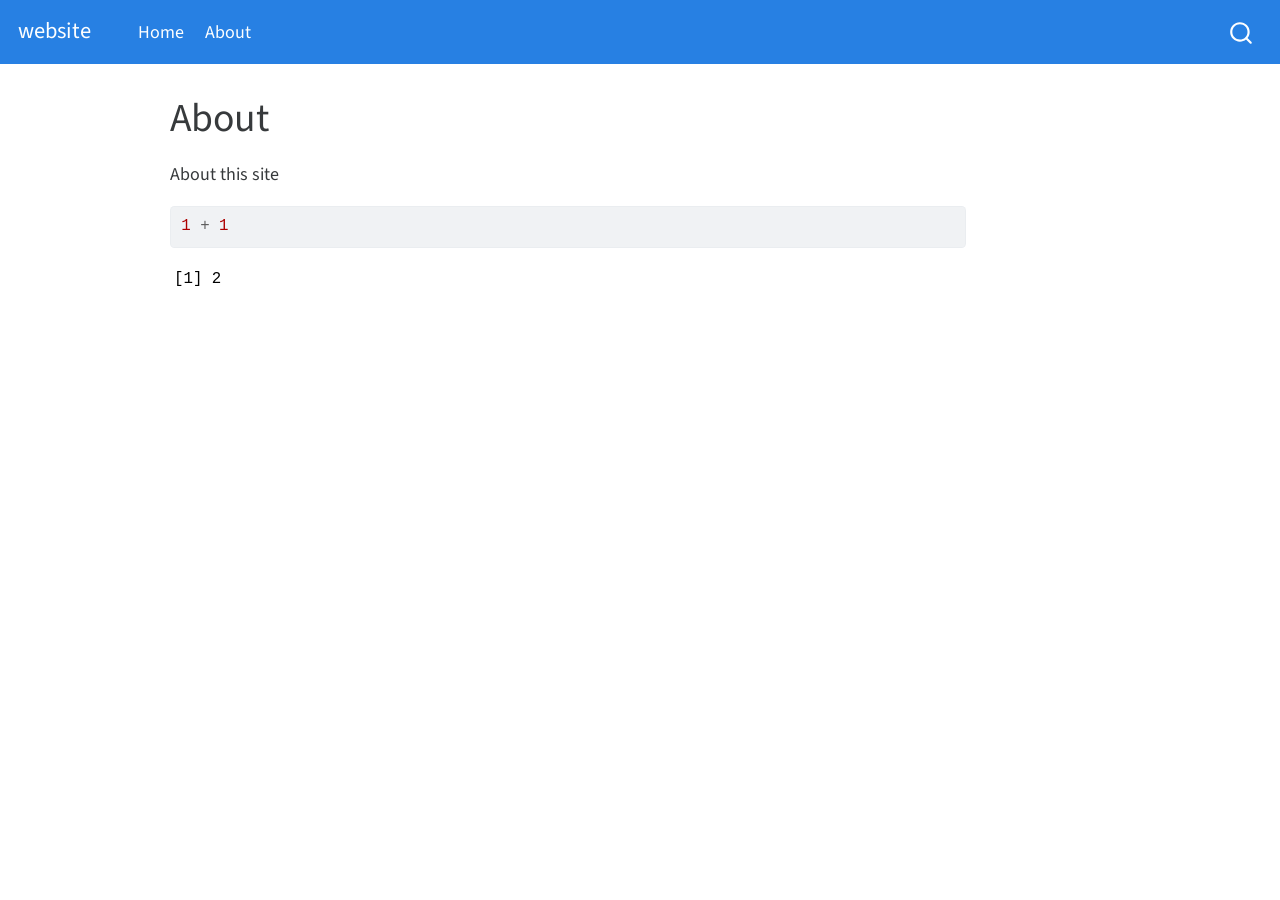
<file: docs/about.html>
<!DOCTYPE html>
<html xmlns="http://www.w3.org/1999/xhtml" lang="en" xml:lang="en"><head>

<meta charset="utf-8">
<meta name="generator" content="quarto-1.2.335">

<meta name="viewport" content="width=device-width, initial-scale=1.0, user-scalable=yes">


<title>website - About</title>
<style>
code{white-space: pre-wrap;}
span.smallcaps{font-variant: small-caps;}
div.columns{display: flex; gap: min(4vw, 1.5em);}
div.column{flex: auto; overflow-x: auto;}
div.hanging-indent{margin-left: 1.5em; text-indent: -1.5em;}
ul.task-list{list-style: none;}
ul.task-list li input[type="checkbox"] {
  width: 0.8em;
  margin: 0 0.8em 0.2em -1.6em;
  vertical-align: middle;
}
pre > code.sourceCode { white-space: pre; position: relative; }
pre > code.sourceCode > span { display: inline-block; line-height: 1.25; }
pre > code.sourceCode > span:empty { height: 1.2em; }
.sourceCode { overflow: visible; }
code.sourceCode > span { color: inherit; text-decoration: inherit; }
div.sourceCode { margin: 1em 0; }
pre.sourceCode { margin: 0; }
@media screen {
div.sourceCode { overflow: auto; }
}
@media print {
pre > code.sourceCode { white-space: pre-wrap; }
pre > code.sourceCode > span { text-indent: -5em; padding-left: 5em; }
}
pre.numberSource code
  { counter-reset: source-line 0; }
pre.numberSource code > span
  { position: relative; left: -4em; counter-increment: source-line; }
pre.numberSource code > span > a:first-child::before
  { content: counter(source-line);
    position: relative; left: -1em; text-align: right; vertical-align: baseline;
    border: none; display: inline-block;
    -webkit-touch-callout: none; -webkit-user-select: none;
    -khtml-user-select: none; -moz-user-select: none;
    -ms-user-select: none; user-select: none;
    padding: 0 4px; width: 4em;
    color: #aaaaaa;
  }
pre.numberSource { margin-left: 3em; border-left: 1px solid #aaaaaa;  padding-left: 4px; }
div.sourceCode
  {   }
@media screen {
pre > code.sourceCode > span > a:first-child::before { text-decoration: underline; }
}
code span.al { color: #ff0000; font-weight: bold; } /* Alert */
code span.an { color: #60a0b0; font-weight: bold; font-style: italic; } /* Annotation */
code span.at { color: #7d9029; } /* Attribute */
code span.bn { color: #40a070; } /* BaseN */
code span.bu { color: #008000; } /* BuiltIn */
code span.cf { color: #007020; font-weight: bold; } /* ControlFlow */
code span.ch { color: #4070a0; } /* Char */
code span.cn { color: #880000; } /* Constant */
code span.co { color: #60a0b0; font-style: italic; } /* Comment */
code span.cv { color: #60a0b0; font-weight: bold; font-style: italic; } /* CommentVar */
code span.do { color: #ba2121; font-style: italic; } /* Documentation */
code span.dt { color: #902000; } /* DataType */
code span.dv { color: #40a070; } /* DecVal */
code span.er { color: #ff0000; font-weight: bold; } /* Error */
code span.ex { } /* Extension */
code span.fl { color: #40a070; } /* Float */
code span.fu { color: #06287e; } /* Function */
code span.im { color: #008000; font-weight: bold; } /* Import */
code span.in { color: #60a0b0; font-weight: bold; font-style: italic; } /* Information */
code span.kw { color: #007020; font-weight: bold; } /* Keyword */
code span.op { color: #666666; } /* Operator */
code span.ot { color: #007020; } /* Other */
code span.pp { color: #bc7a00; } /* Preprocessor */
code span.sc { color: #4070a0; } /* SpecialChar */
code span.ss { color: #bb6688; } /* SpecialString */
code span.st { color: #4070a0; } /* String */
code span.va { color: #19177c; } /* Variable */
code span.vs { color: #4070a0; } /* VerbatimString */
code span.wa { color: #60a0b0; font-weight: bold; font-style: italic; } /* Warning */
</style>


<script src="site_libs/quarto-nav/quarto-nav.js"></script>
<script src="site_libs/quarto-nav/headroom.min.js"></script>
<script src="site_libs/clipboard/clipboard.min.js"></script>
<script src="site_libs/quarto-search/autocomplete.umd.js"></script>
<script src="site_libs/quarto-search/fuse.min.js"></script>
<script src="site_libs/quarto-search/quarto-search.js"></script>
<meta name="quarto:offset" content="./">
<script src="site_libs/quarto-html/quarto.js"></script>
<script src="site_libs/quarto-html/popper.min.js"></script>
<script src="site_libs/quarto-html/tippy.umd.min.js"></script>
<script src="site_libs/quarto-html/anchor.min.js"></script>
<link href="site_libs/quarto-html/tippy.css" rel="stylesheet">
<link href="site_libs/quarto-html/quarto-syntax-highlighting.css" rel="stylesheet" id="quarto-text-highlighting-styles">
<script src="site_libs/bootstrap/bootstrap.min.js"></script>
<link href="site_libs/bootstrap/bootstrap-icons.css" rel="stylesheet">
<link href="site_libs/bootstrap/bootstrap.min.css" rel="stylesheet" id="quarto-bootstrap" data-mode="light">
<script id="quarto-search-options" type="application/json">{
  "location": "navbar",
  "copy-button": false,
  "collapse-after": 3,
  "panel-placement": "end",
  "type": "overlay",
  "limit": 20,
  "language": {
    "search-no-results-text": "No results",
    "search-matching-documents-text": "matching documents",
    "search-copy-link-title": "Copy link to search",
    "search-hide-matches-text": "Hide additional matches",
    "search-more-match-text": "more match in this document",
    "search-more-matches-text": "more matches in this document",
    "search-clear-button-title": "Clear",
    "search-detached-cancel-button-title": "Cancel",
    "search-submit-button-title": "Submit"
  }
}</script>


<link rel="stylesheet" href="styles.css">
</head>

<body class="nav-fixed">

<div id="quarto-search-results"></div>
  <header id="quarto-header" class="headroom fixed-top">
    <nav class="navbar navbar-expand-lg navbar-dark ">
      <div class="navbar-container container-fluid">
      <div class="navbar-brand-container">
    <a class="navbar-brand" href="./index.html">
    <span class="navbar-title">website</span>
    </a>
  </div>
          <button class="navbar-toggler" type="button" data-bs-toggle="collapse" data-bs-target="#navbarCollapse" aria-controls="navbarCollapse" aria-expanded="false" aria-label="Toggle navigation" onclick="if (window.quartoToggleHeadroom) { window.quartoToggleHeadroom(); }">
  <span class="navbar-toggler-icon"></span>
</button>
          <div class="collapse navbar-collapse" id="navbarCollapse">
            <ul class="navbar-nav navbar-nav-scroll me-auto">
  <li class="nav-item">
    <a class="nav-link" href="./index.html">
 <span class="menu-text">Home</span></a>
  </li>  
  <li class="nav-item">
    <a class="nav-link active" href="./about.html" aria-current="page">
 <span class="menu-text">About</span></a>
  </li>  
</ul>
              <div id="quarto-search" class="" title="Search"></div>
          </div> <!-- /navcollapse -->
      </div> <!-- /container-fluid -->
    </nav>
</header>
<!-- content -->
<div id="quarto-content" class="quarto-container page-columns page-rows-contents page-layout-article page-navbar">
<!-- sidebar -->
<!-- margin-sidebar -->
    <div id="quarto-margin-sidebar" class="sidebar margin-sidebar">
        
    </div>
<!-- main -->
<main class="content" id="quarto-document-content">

<header id="title-block-header" class="quarto-title-block default">
<div class="quarto-title">
<h1 class="title">About</h1>
</div>



<div class="quarto-title-meta">

    
  
    
  </div>
  

</header>

<p>About this site</p>
<div class="cell">
<div class="sourceCode cell-code" id="cb1"><pre class="sourceCode r code-with-copy"><code class="sourceCode r"><span id="cb1-1"><a href="#cb1-1" aria-hidden="true" tabindex="-1"></a><span class="dv">1</span> <span class="sc">+</span> <span class="dv">1</span></span></code><button title="Copy to Clipboard" class="code-copy-button"><i class="bi"></i></button></pre></div>
<div class="cell-output cell-output-stdout">
<pre><code>[1] 2</code></pre>
</div>
</div>



</main> <!-- /main -->
<script id="quarto-html-after-body" type="application/javascript">
window.document.addEventListener("DOMContentLoaded", function (event) {
  const toggleBodyColorMode = (bsSheetEl) => {
    const mode = bsSheetEl.getAttribute("data-mode");
    const bodyEl = window.document.querySelector("body");
    if (mode === "dark") {
      bodyEl.classList.add("quarto-dark");
      bodyEl.classList.remove("quarto-light");
    } else {
      bodyEl.classList.add("quarto-light");
      bodyEl.classList.remove("quarto-dark");
    }
  }
  const toggleBodyColorPrimary = () => {
    const bsSheetEl = window.document.querySelector("link#quarto-bootstrap");
    if (bsSheetEl) {
      toggleBodyColorMode(bsSheetEl);
    }
  }
  toggleBodyColorPrimary();  
  const icon = "";
  const anchorJS = new window.AnchorJS();
  anchorJS.options = {
    placement: 'right',
    icon: icon
  };
  anchorJS.add('.anchored');
  const clipboard = new window.ClipboardJS('.code-copy-button', {
    target: function(trigger) {
      return trigger.previousElementSibling;
    }
  });
  clipboard.on('success', function(e) {
    // button target
    const button = e.trigger;
    // don't keep focus
    button.blur();
    // flash "checked"
    button.classList.add('code-copy-button-checked');
    var currentTitle = button.getAttribute("title");
    button.setAttribute("title", "Copied!");
    let tooltip;
    if (window.bootstrap) {
      button.setAttribute("data-bs-toggle", "tooltip");
      button.setAttribute("data-bs-placement", "left");
      button.setAttribute("data-bs-title", "Copied!");
      tooltip = new bootstrap.Tooltip(button, 
        { trigger: "manual", 
          customClass: "code-copy-button-tooltip",
          offset: [0, -8]});
      tooltip.show();    
    }
    setTimeout(function() {
      if (tooltip) {
        tooltip.hide();
        button.removeAttribute("data-bs-title");
        button.removeAttribute("data-bs-toggle");
        button.removeAttribute("data-bs-placement");
      }
      button.setAttribute("title", currentTitle);
      button.classList.remove('code-copy-button-checked');
    }, 1000);
    // clear code selection
    e.clearSelection();
  });
  function tippyHover(el, contentFn) {
    const config = {
      allowHTML: true,
      content: contentFn,
      maxWidth: 500,
      delay: 100,
      arrow: false,
      appendTo: function(el) {
          return el.parentElement;
      },
      interactive: true,
      interactiveBorder: 10,
      theme: 'quarto',
      placement: 'bottom-start'
    };
    window.tippy(el, config); 
  }
  const noterefs = window.document.querySelectorAll('a[role="doc-noteref"]');
  for (var i=0; i<noterefs.length; i++) {
    const ref = noterefs[i];
    tippyHover(ref, function() {
      // use id or data attribute instead here
      let href = ref.getAttribute('data-footnote-href') || ref.getAttribute('href');
      try { href = new URL(href).hash; } catch {}
      const id = href.replace(/^#\/?/, "");
      const note = window.document.getElementById(id);
      return note.innerHTML;
    });
  }
  const findCites = (el) => {
    const parentEl = el.parentElement;
    if (parentEl) {
      const cites = parentEl.dataset.cites;
      if (cites) {
        return {
          el,
          cites: cites.split(' ')
        };
      } else {
        return findCites(el.parentElement)
      }
    } else {
      return undefined;
    }
  };
  var bibliorefs = window.document.querySelectorAll('a[role="doc-biblioref"]');
  for (var i=0; i<bibliorefs.length; i++) {
    const ref = bibliorefs[i];
    const citeInfo = findCites(ref);
    if (citeInfo) {
      tippyHover(citeInfo.el, function() {
        var popup = window.document.createElement('div');
        citeInfo.cites.forEach(function(cite) {
          var citeDiv = window.document.createElement('div');
          citeDiv.classList.add('hanging-indent');
          citeDiv.classList.add('csl-entry');
          var biblioDiv = window.document.getElementById('ref-' + cite);
          if (biblioDiv) {
            citeDiv.innerHTML = biblioDiv.innerHTML;
          }
          popup.appendChild(citeDiv);
        });
        return popup.innerHTML;
      });
    }
  }
});
</script>
</div> <!-- /content -->



</body></html>
</file>
<file: docs/site_libs/quarto-html/tippy.css>
.tippy-box[data-animation=fade][data-state=hidden]{opacity:0}[data-tippy-root]{max-width:calc(100vw - 10px)}.tippy-box{position:relative;background-color:#333;color:#fff;border-radius:4px;font-size:14px;line-height:1.4;white-space:normal;outline:0;transition-property:transform,visibility,opacity}.tippy-box[data-placement^=top]>.tippy-arrow{bottom:0}.tippy-box[data-placement^=top]>.tippy-arrow:before{bottom:-7px;left:0;border-width:8px 8px 0;border-top-color:initial;transform-origin:center top}.tippy-box[data-placement^=bottom]>.tippy-arrow{top:0}.tippy-box[data-placement^=bottom]>.tippy-arrow:before{top:-7px;left:0;border-width:0 8px 8px;border-bottom-color:initial;transform-origin:center bottom}.tippy-box[data-placement^=left]>.tippy-arrow{right:0}.tippy-box[data-placement^=left]>.tippy-arrow:before{border-width:8px 0 8px 8px;border-left-color:initial;right:-7px;transform-origin:center left}.tippy-box[data-placement^=right]>.tippy-arrow{left:0}.tippy-box[data-placement^=right]>.tippy-arrow:before{left:-7px;border-width:8px 8px 8px 0;border-right-color:initial;transform-origin:center right}.tippy-box[data-inertia][data-state=visible]{transition-timing-function:cubic-bezier(.54,1.5,.38,1.11)}.tippy-arrow{width:16px;height:16px;color:#333}.tippy-arrow:before{content:"";position:absolute;border-color:transparent;border-style:solid}.tippy-content{position:relative;padding:5px 9px;z-index:1}
</file>
<file: docs/site_libs/quarto-html/quarto-syntax-highlighting.css>
/* quarto syntax highlight colors */
:root {
  --quarto-hl-ot-color: #003B4F;
  --quarto-hl-at-color: #657422;
  --quarto-hl-ss-color: #20794D;
  --quarto-hl-an-color: #5E5E5E;
  --quarto-hl-fu-color: #4758AB;
  --quarto-hl-st-color: #20794D;
  --quarto-hl-cf-color: #003B4F;
  --quarto-hl-op-color: #5E5E5E;
  --quarto-hl-er-color: #AD0000;
  --quarto-hl-bn-color: #AD0000;
  --quarto-hl-al-color: #AD0000;
  --quarto-hl-va-color: #111111;
  --quarto-hl-bu-color: inherit;
  --quarto-hl-ex-color: inherit;
  --quarto-hl-pp-color: #AD0000;
  --quarto-hl-in-color: #5E5E5E;
  --quarto-hl-vs-color: #20794D;
  --quarto-hl-wa-color: #5E5E5E;
  --quarto-hl-do-color: #5E5E5E;
  --quarto-hl-im-color: #00769E;
  --quarto-hl-ch-color: #20794D;
  --quarto-hl-dt-color: #AD0000;
  --quarto-hl-fl-color: #AD0000;
  --quarto-hl-co-color: #5E5E5E;
  --quarto-hl-cv-color: #5E5E5E;
  --quarto-hl-cn-color: #8f5902;
  --quarto-hl-sc-color: #5E5E5E;
  --quarto-hl-dv-color: #AD0000;
  --quarto-hl-kw-color: #003B4F;
}

/* other quarto variables */
:root {
  --quarto-font-monospace: SFMono-Regular, Menlo, Monaco, Consolas, "Liberation Mono", "Courier New", monospace;
}

pre > code.sourceCode > span {
  color: #003B4F;
}

code span {
  color: #003B4F;
}

code.sourceCode > span {
  color: #003B4F;
}

div.sourceCode,
div.sourceCode pre.sourceCode {
  color: #003B4F;
}

code span.ot {
  color: #003B4F;
}

code span.at {
  color: #657422;
}

code span.ss {
  color: #20794D;
}

code span.an {
  color: #5E5E5E;
}

code span.fu {
  color: #4758AB;
}

code span.st {
  color: #20794D;
}

code span.cf {
  color: #003B4F;
}

code span.op {
  color: #5E5E5E;
}

code span.er {
  color: #AD0000;
}

code span.bn {
  color: #AD0000;
}

code span.al {
  color: #AD0000;
}

code span.va {
  color: #111111;
}

code span.pp {
  color: #AD0000;
}

code span.in {
  color: #5E5E5E;
}

code span.vs {
  color: #20794D;
}

code span.wa {
  color: #5E5E5E;
  font-style: italic;
}

code span.do {
  color: #5E5E5E;
  font-style: italic;
}

code span.im {
  color: #00769E;
}

code span.ch {
  color: #20794D;
}

code span.dt {
  color: #AD0000;
}

code span.fl {
  color: #AD0000;
}

code span.co {
  color: #5E5E5E;
}

code span.cv {
  color: #5E5E5E;
  font-style: italic;
}

code span.cn {
  color: #8f5902;
}

code span.sc {
  color: #5E5E5E;
}

code span.dv {
  color: #AD0000;
}

code span.kw {
  color: #003B4F;
}

.prevent-inlining {
  content: "</";
}

/*# sourceMappingURL=debc5d5d77c3f9108843748ff7464032.css.map */
</file>
<file: docs/styles.css>
/* css styles */
</file>
